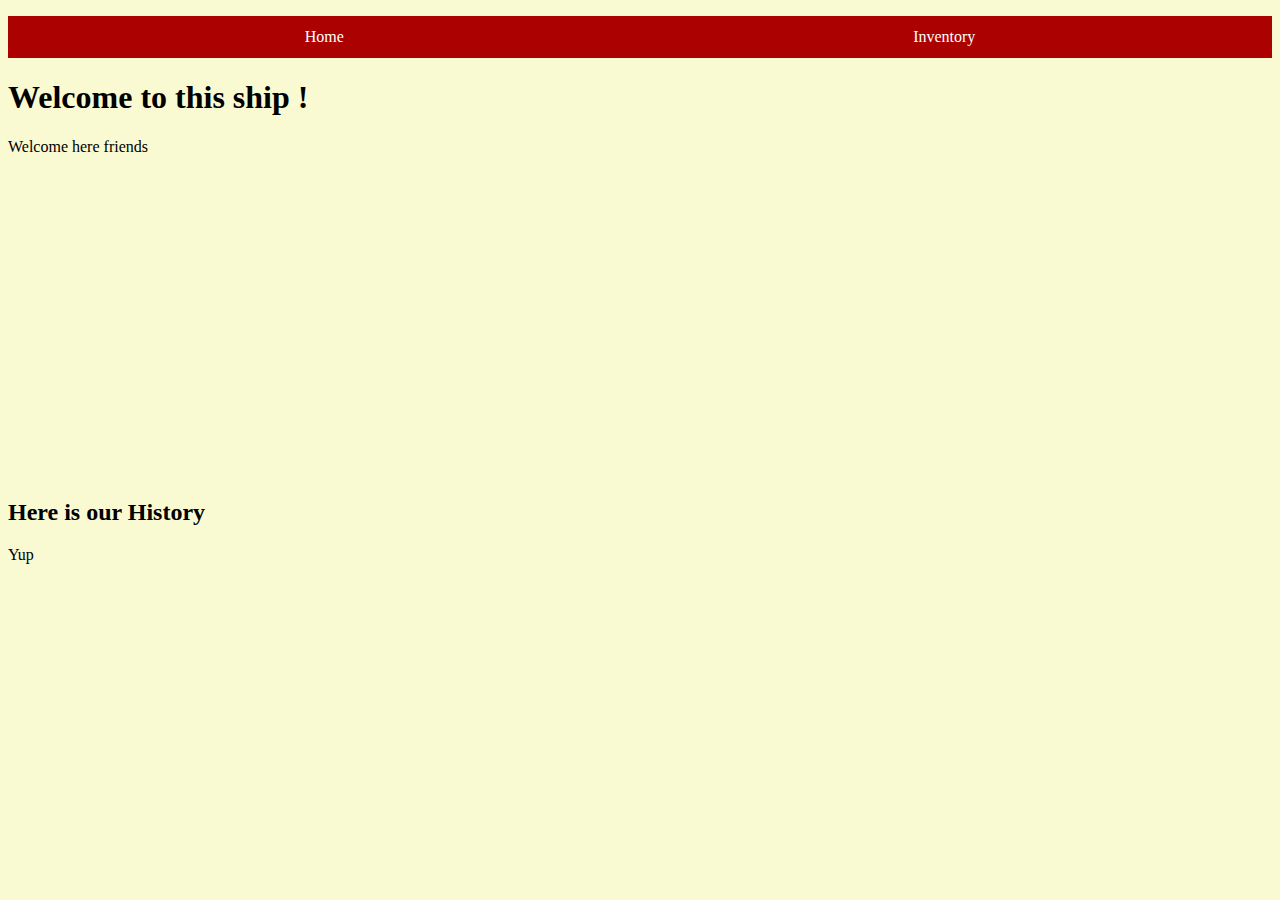
<file: index.html>
<!DOCTYPE html>
<html>
  <head>
    <meta charset="utf-8" />
    <meta name="viewport" content="width=device-width" />
    <link href="style.css" rel="stylesheet" type="text/css" />
    <title>Mine</title>
  </head>
  <ul>
    <li><a href="index.html">Home</a></li>
    <li><a href="inventory.html">Inventory</a></li>
  </ul>
  <body>
    <section id="Welcome">
      <h1>Welcome to this ship !</h1>
      <p>Welcome here friends</p>
    </section>
    <section id="History">
      <h2>Here is our History</h2>
      <p>Yup</p>
    </section>
  </body>
</html>
</file>
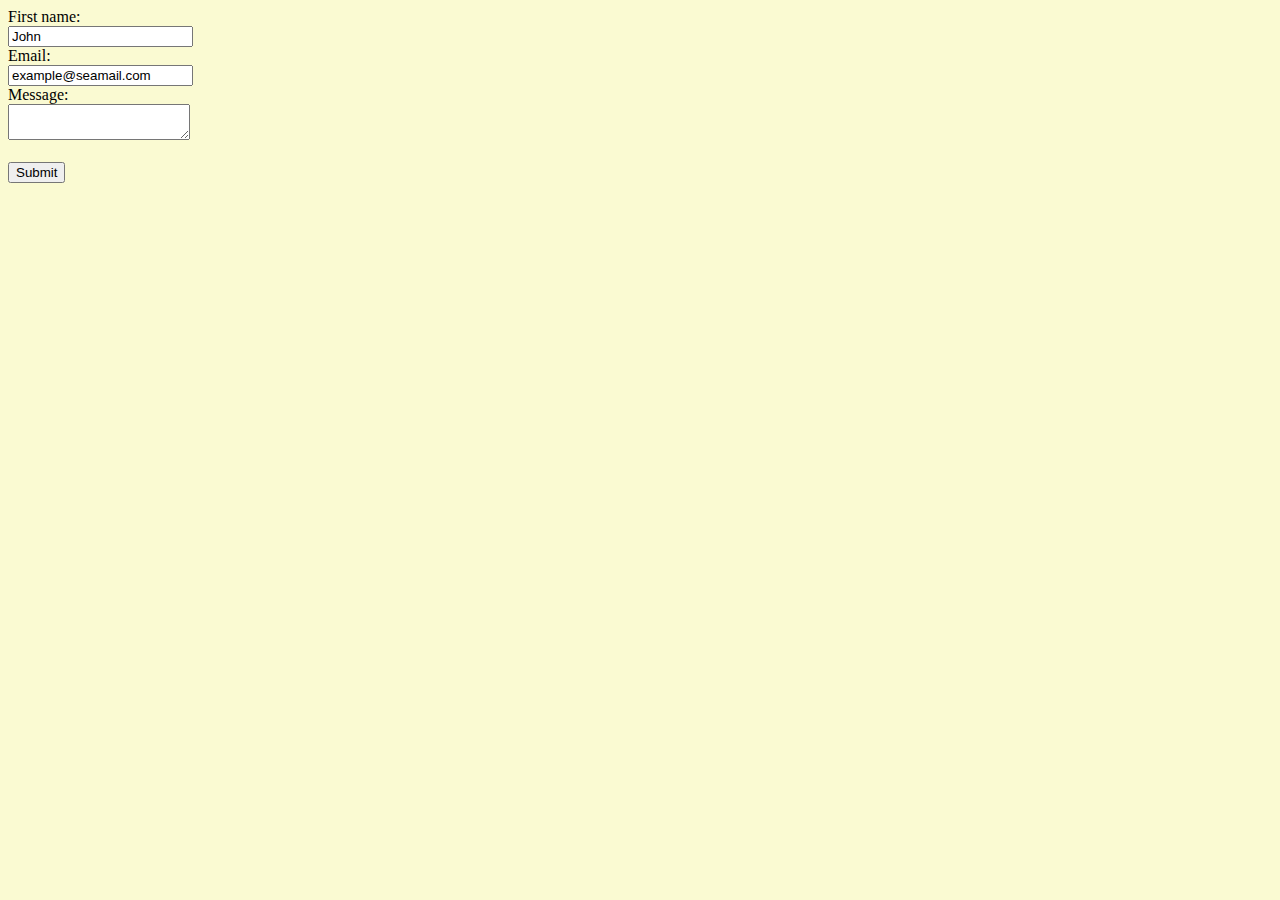
<file: contact.html>
<!DOCTYPE html>
<html>
  <head>
    <meta charset="utf-8" />
    <meta name="viewport" content="width=device-width" />
    <title>Contact The Argo</title>
    <link href="style.css" rel="stylesheet" type="text/css" />
  </head>
  <body>
    <section id="contact">
      <form id="contactForm">
        <label for="name">First name:</label><br />
        <input type="text" id="name" name="name" value="John" /><br />
        <label for="email">Email:</label><br />
        <input
          type="email"
          id="email"
          name="email"
          value="example@seamail.com"
        /><br />
        <label for="message">Message:</label><br />
        <textarea id="message" name="message"></textarea>
        <br /><br />
        <input type="submit" value="Submit" />
      </form>
    </section>

    <!-- Connect the Javascript file -->
    <script src="script.js"></script>
  </body>
</html>
</file>
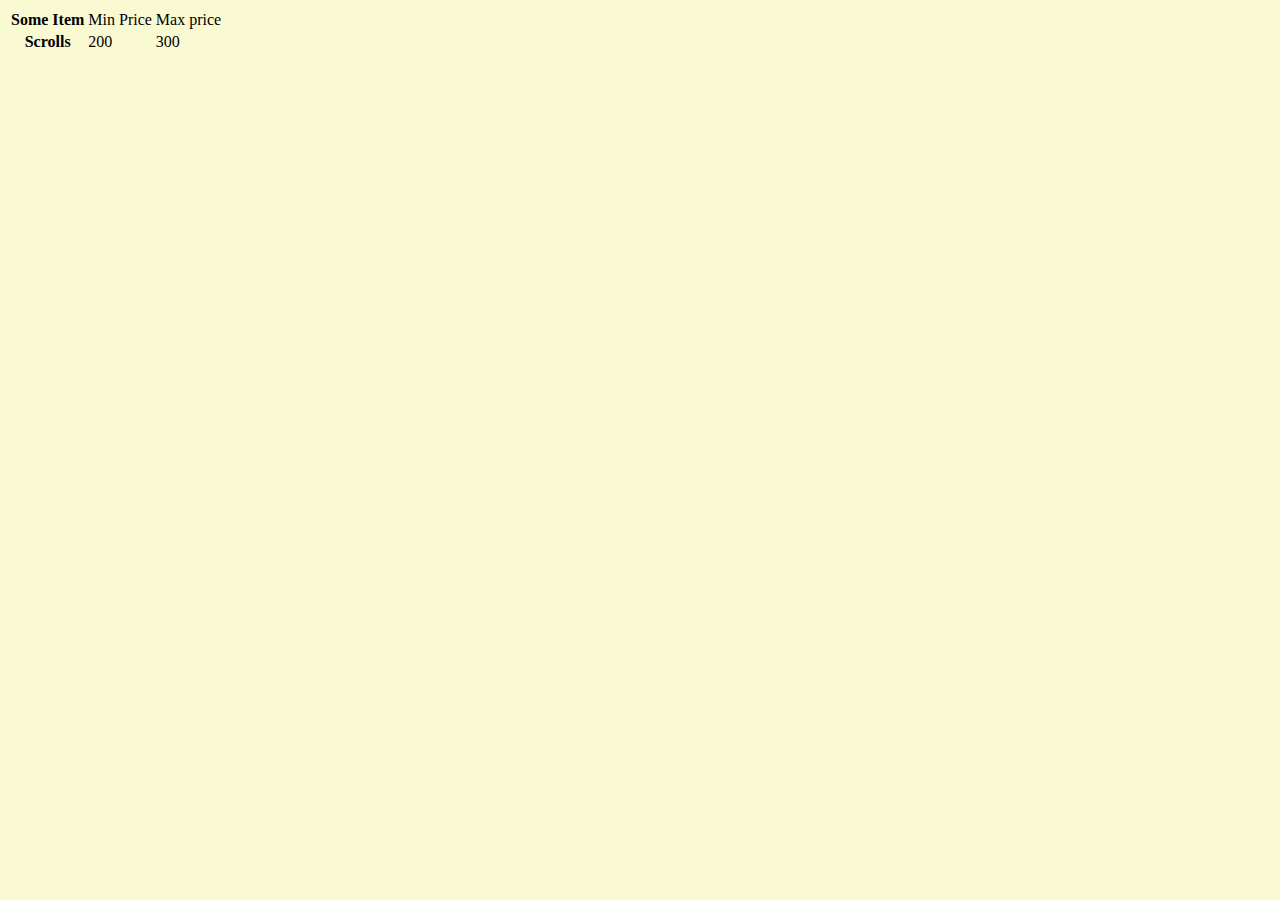
<file: inventory.html>
<!DOCTYPE html>
<html>
    <head>
        <meta charset="utf-8" />
        <meta name="viewport" content="width=device-width" />
        <link href="style.css" rel="stylesheet" type="text/css" />
        <title>Mine</title>
    </head>
  <body>
  <section id="inventory">
    <table>
      <thead>
          <tr>
            <th>Some Item</th>
            <td>Min Price</td>
            <td>Max price</td>
          </tr>
      </thead>
      <tr>
        <th>Scrolls</th>
        <td>200</td>
        <td>300</td>        
      </tr>
    </table>
  <body/>
</html>
</file>
<file: style.css>
body {
  background-color: lightgoldenrodyellow;
}

#Welcome {
  height: 400px;
  background-image: url("https://nsa40.casimages.com/img/2021/03/23/210323110459863187.png");
  background-size: cover;
}

.flex-container {
  display: flex;
  justify-content: space-between;
}

ul {
  display: flex;
  background: rgb(172, 1, 1);
  justify-content: space-around;
  padding: 12px;
}

ul li {
  list-style: none;
}

ul li a {
  color: white;
  text-decoration: none;
}

ul li a:hover {
  color: goldenrod;
}
</file>
